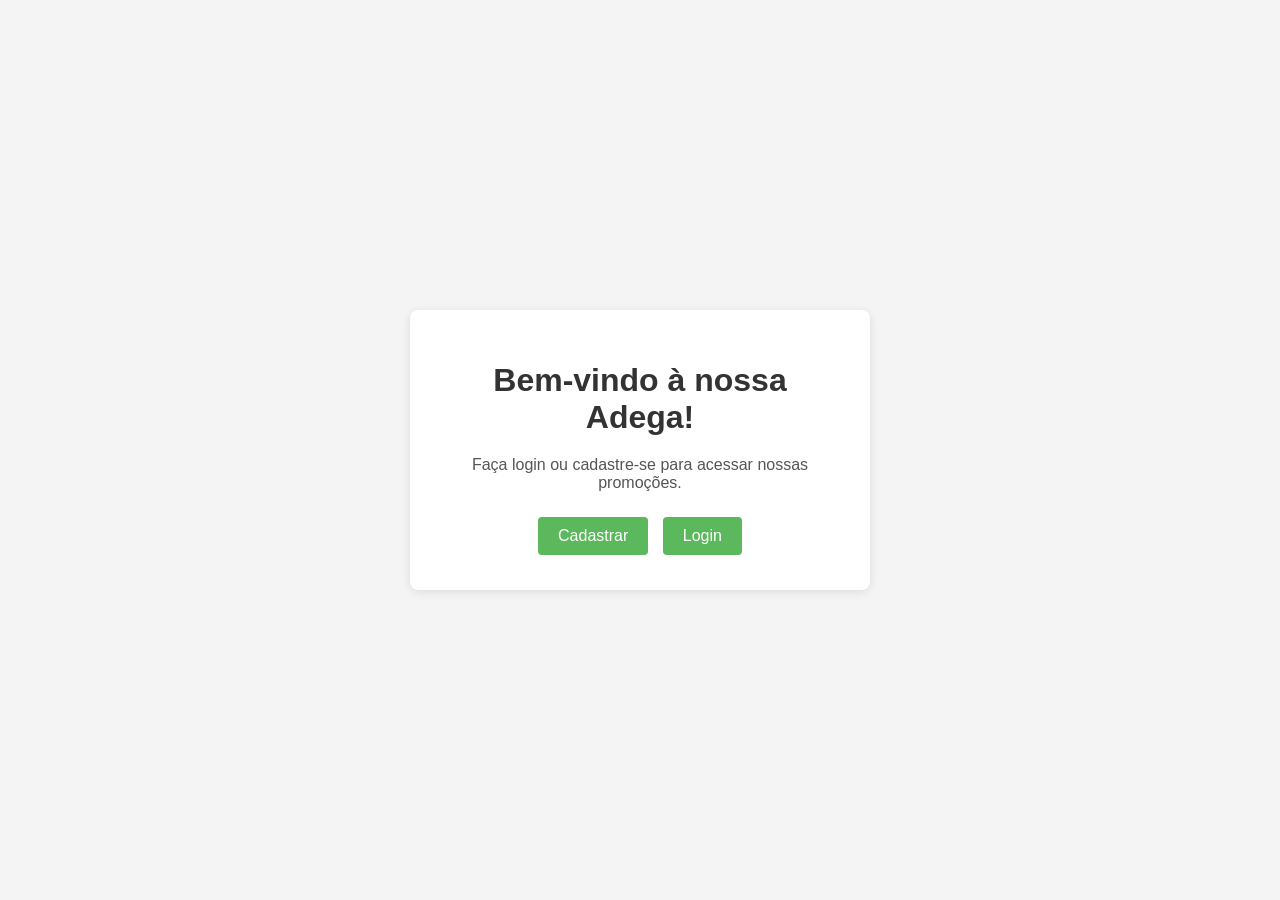
<file: index.html>
<!DOCTYPE html>
<html lang="pt-BR">
<head>
    <meta charset="UTF-8">
    <meta name="viewport" content="width=device-width, initial-scale=1.0">
    <title>Bem-vindo à Adega</title>
    <link rel="stylesheet" href="css/style.css">
</head>
<body>
    <div class="container">
        <h1>Bem-vindo à nossa Adega!</h1>
        <p>Faça login ou cadastre-se para acessar nossas promoções.</p>
        <div class="auth-links">
            <a href="cadastro.html" class="btn">Cadastrar</a>
            <a href="login.html" class="btn">Login</a>
        </div>
    </div>
</body>
</html>
</file>
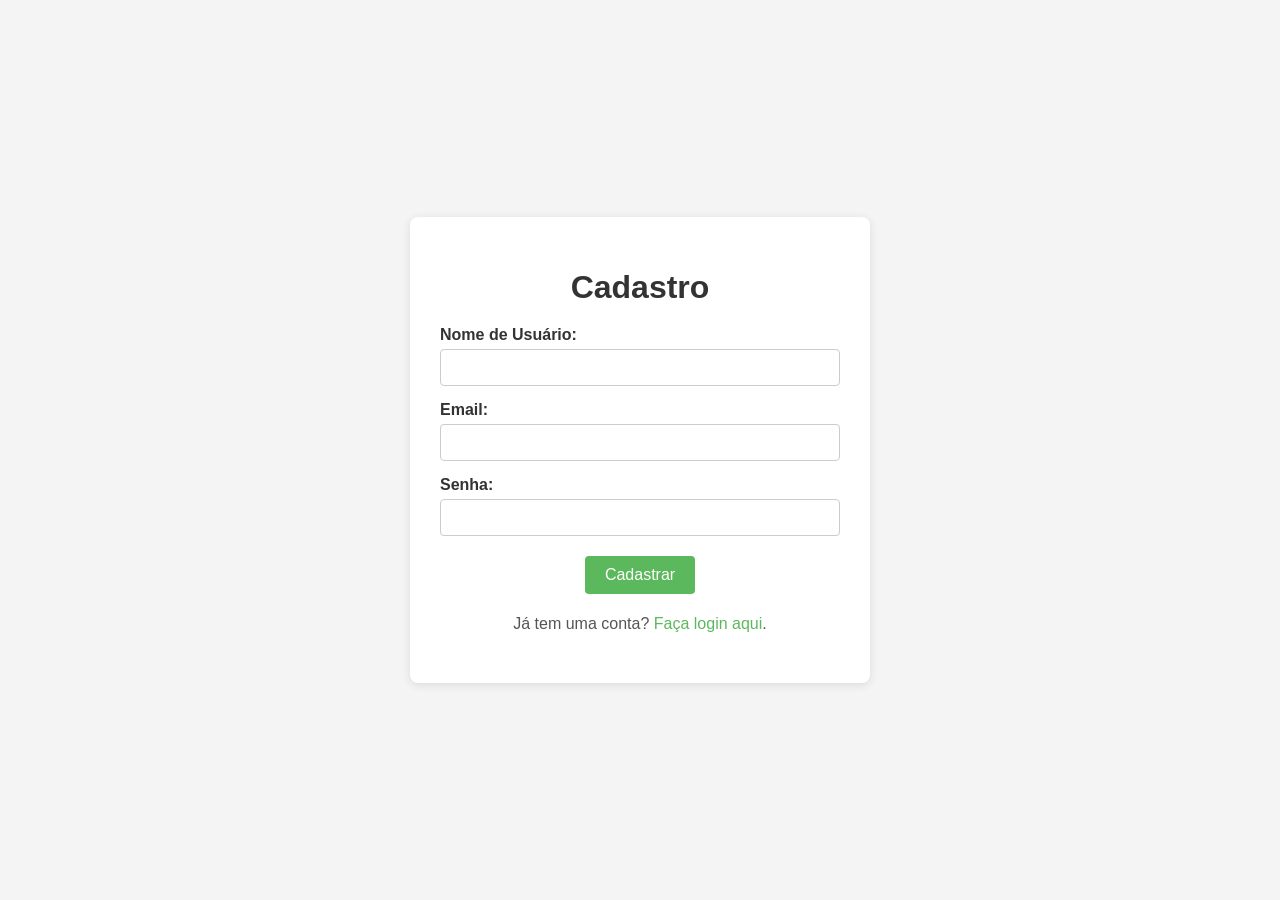
<file: cadastro.html>
<!DOCTYPE html>
<html lang="pt-BR">
<head>
    <meta charset="UTF-8">
    <meta name="viewport" content="width=device-width, initial-scale=1.0">
    <title>Cadastro de Usuário</title>
    <link rel="stylesheet" href="css/style.css">
</head>
<body>
    <div class="container">
        <h1>Cadastro</h1>
        <form action="php/cadastro.php" method="POST">
            <div class="form-group">
                <label for="username">Nome de Usuário:</label>
                <input type="text" id="username" name="username" required>
            </div>
            <div class="form-group">
                <label for="email">Email:</label>
                <input type="email" id="email" name="email" required>
            </div>
            <div class="form-group">
                <label for="password">Senha:</label>
                <input type="password" id="password" name="password" required>
            </div>
            <button type="submit" class="btn">Cadastrar</button>
        </form>
        <p>Já tem uma conta? <a href="login.html">Faça login aqui</a>.</p>
    </div>
</body>
</html>
</file>
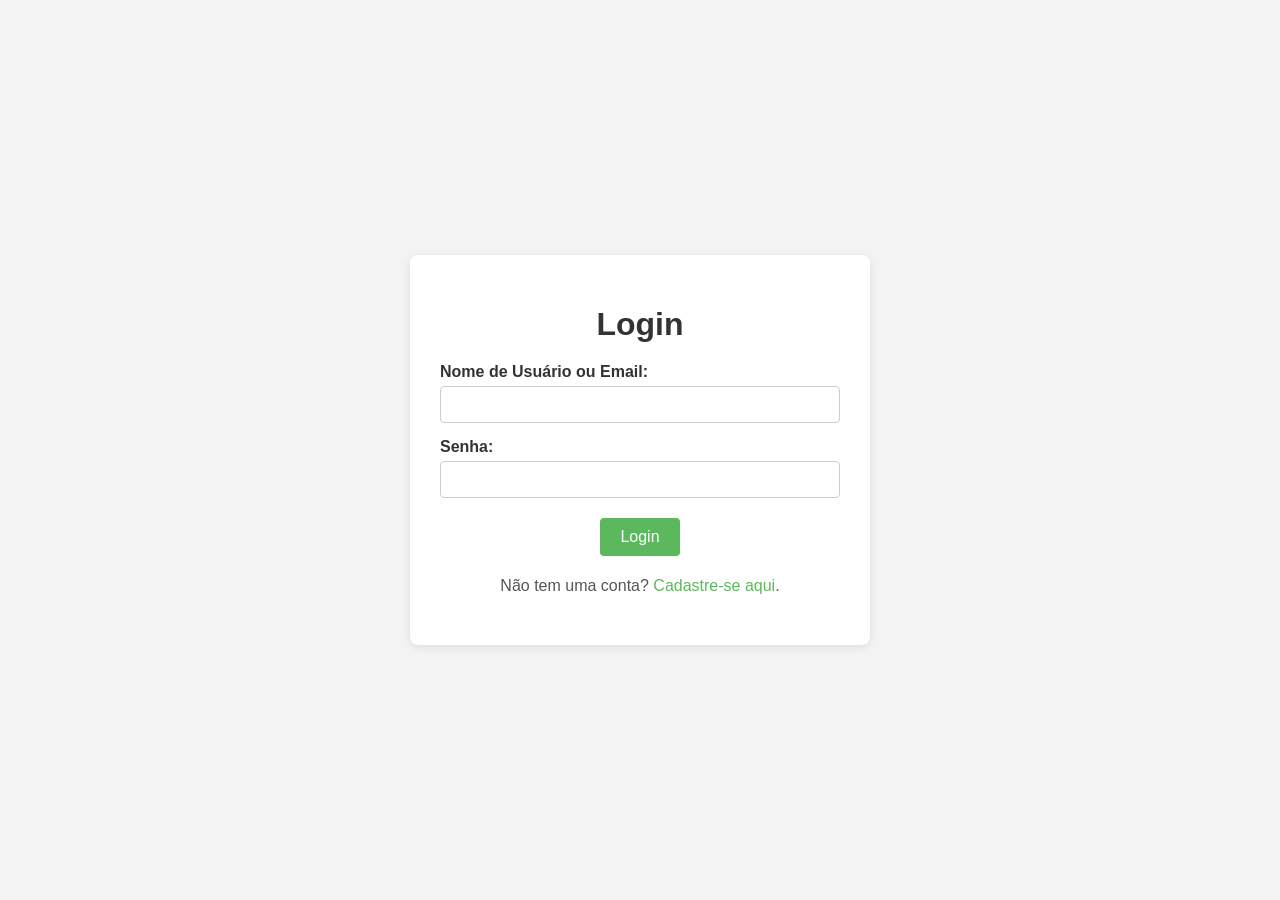
<file: login.html>
<!DOCTYPE html>
<html lang="pt-BR">
<head>
    <meta charset="UTF-8">
    <meta name="viewport" content="width=device-width, initial-scale=1.0">
    <title>Login de Usuário</title>
    <link rel="stylesheet" href="css/style.css">
</head>
<body>
    <div class="container">
        <h1>Login</h1>
        <form action="php/login.php" method="POST">
            <div class="form-group">
                <label for="username">Nome de Usuário ou Email:</label>
                <input type="text" id="username" name="username" required>
            </div>
            <div class="form-group">
                <label for="password">Senha:</label>
                <input type="password" id="password" name="password" required>
            </div>
            <button type="submit" class="btn">Login</button>
        </form>
        <p>Não tem uma conta? <a href="cadastro.html">Cadastre-se aqui</a>.</p>
    </div>
</body>
</html>
</file>
<file: css/style.css>
body {
    font-family: 'Arial', sans-serif;
    background-color: #f4f4f4;
    display: flex;
    justify-content: center;
    align-items: center;
    min-height: 100vh;
    margin: 0;
}

.container {
    background-color: #fff;
    padding: 30px;
    border-radius: 8px;
    box-shadow: 0 2px 10px rgba(0, 0, 0, 0.1);
    text-align: center;
    width: 90%;
    max-width: 400px;
}

h1 {
    color: #333;
    margin-bottom: 20px;
}

p {
    color: #555;
    margin-bottom: 20px;
}

.auth-links {
    margin-top: 20px;
}

.form-group {
    margin-bottom: 15px;
    text-align: left;
}

label {
    display: block;
    margin-bottom: 5px;
    color: #333;
    font-weight: bold;
}

input[type="text"],
input[type="email"],
input[type="password"] {
    width: 100%;
    padding: 10px;
    border: 1px solid #ccc;
    border-radius: 4px;
    box-sizing: border-box; /* Para incluir padding e border na largura total */
}

.btn {
    background-color: #5cb85c; /* Verde */
    color: white;
    padding: 10px 20px;
    border: none;
    border-radius: 4px;
    cursor: pointer;
    font-size: 16px;
    text-decoration: none;
    display: inline-block;
    margin: 5px;
    transition: background-color 0.3s ease;
}

.btn:hover {
    background-color: #4cae4c;
}

a {
    color: #5cb85c;
    text-decoration: none;
}

a:hover {
    text-decoration: underline;
}
</file>
